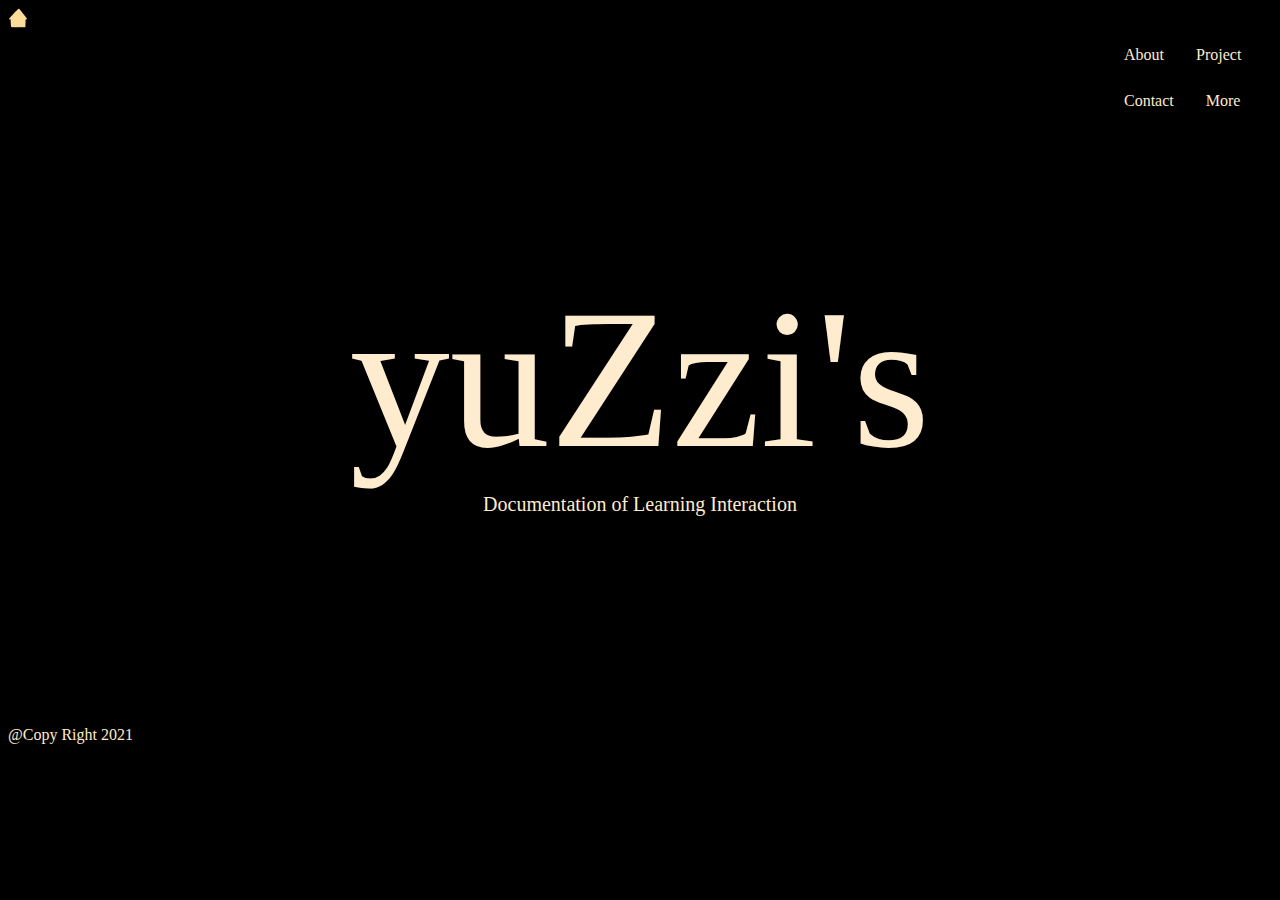
<file: index.html>
<!DOCTYPE html>
<head>
    <title>
        yuZzi's Documentation
    </title>

    
    <link rel="stylesheet" href="css/style.css" >
</head>

   
<a href="index.html" style=text-decoration:none;>
    <img id="home" src= "images/home.png"></img> 
</a>


<ul id="icons">
    <li><a href="headerlink/about.html" style=text-decoration:none;> About
    </a></li>
    
    <li><a href="headerlink/project.html" style=text-decoration:none;>Project
    </a></li>
    
    <li><a href="headerlink/contact.html" style=text-decoration:none;>Contact
    </a></li>

    <li><a href="https://portfolio.newschool.edu/yuqingz/" style=text-decoration:none;>More

    </a></li>
</ul>



<p id="my-name">
    yuZzi's
</p>

<p id="headline">
    Documentation of Learning Interaction
</p>


<footer>@Copy Right 2021</footer>

</html>
</file>
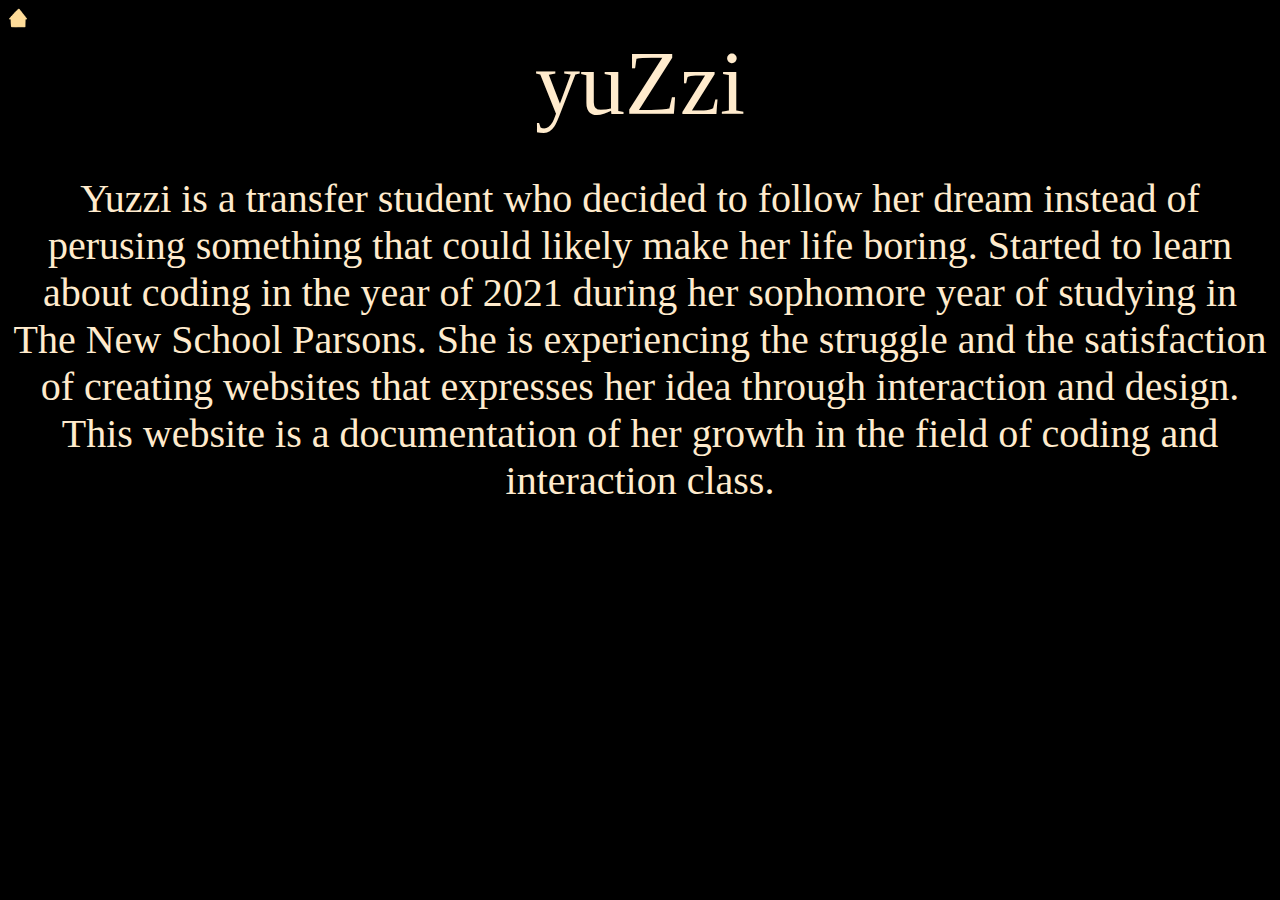
<file: headerlink/about.html>
<!DOCTYPE html>
<head>
    <title>
        About
    </title>

      
      <a href="../index.html" style=text-decoration:none;>
        <img id="home" src= "../images/home.png"></img> 
      </a>

    <header>
      yuZzi
    </header>
    <link rel="stylesheet" href="../css/about-style.css" >
</head>

<p>
Yuzzi is a transfer student who decided to follow her dream instead of perusing something that could likely make her life boring.
Started to learn about coding in the year of 2021 during her sophomore year of studying in The New School Parsons. 
She is experiencing the struggle and the satisfaction of creating websites that expresses her idea through interaction and design.
This website is a documentation of her growth in the field of coding and interaction class. 
</p>

</html>
</file>
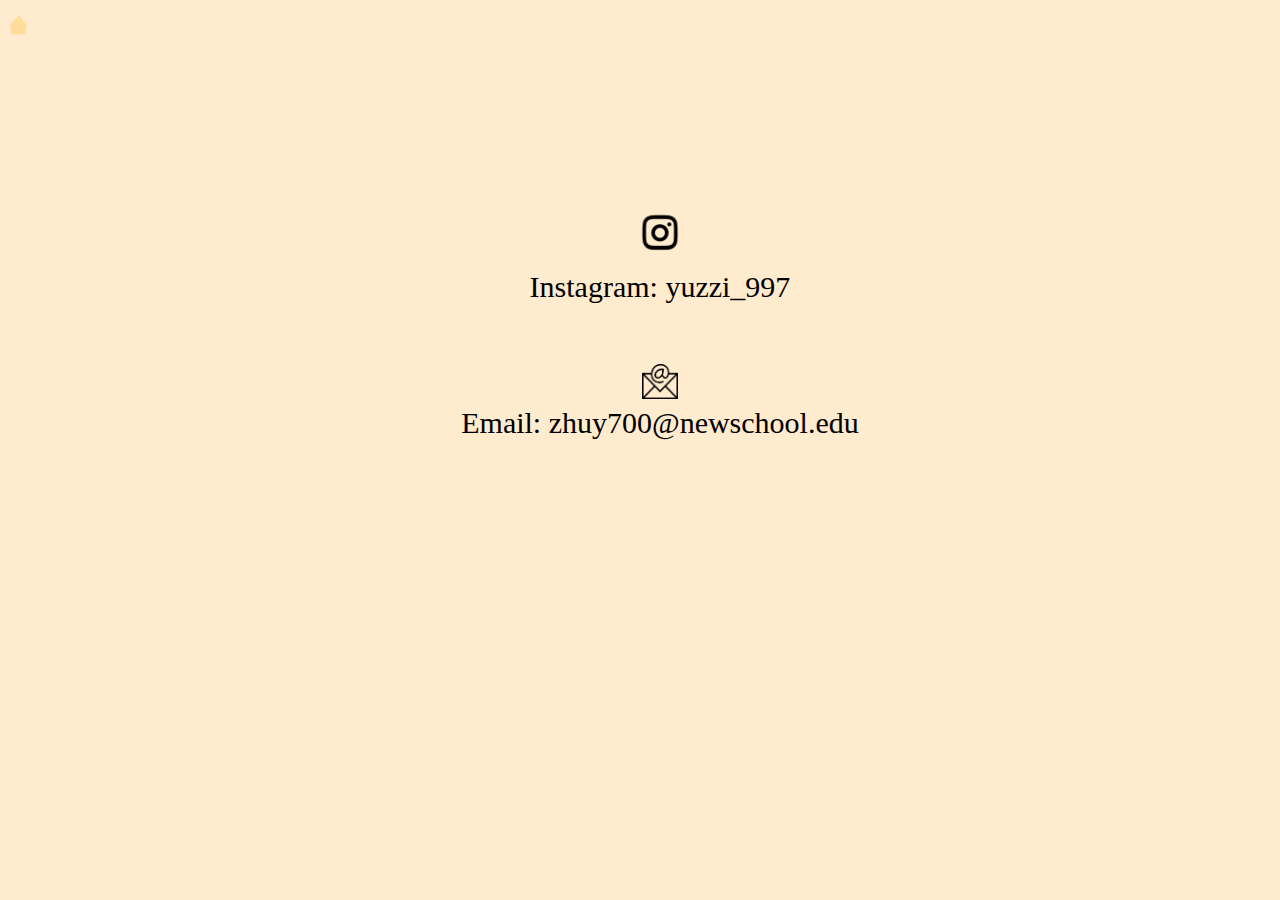
<file: headerlink/contact.html>
<!DOCTYPE html>
<head>
    <title>
        Contact
    </title>

    <link rel="stylesheet" href="../css/contact-style.css" >
</head>

<a href="../index.html" style=text-decoration:none;>
    <img id="home" src= "../images/home.png"> 
</a>

<body>
    <ul id="list" style="list-style:none;">
        <li> <script crc= "../image/yuzzi-logo.jpeg"></script> </li>
    
        <li> <div> 
            <img id="ins" src="../images/ins.png" alt="instagram"> </img>
        </div>
        Instagram: yuzzi_997
        </li>
    
        <li>
        <div>
            <img id="mail" src="../images/mail.png" alt="email"> </img>
        </div>
        Email: zhuy700@newschool.edu
        </li>
    </ul>
</body>

</html>
</file>
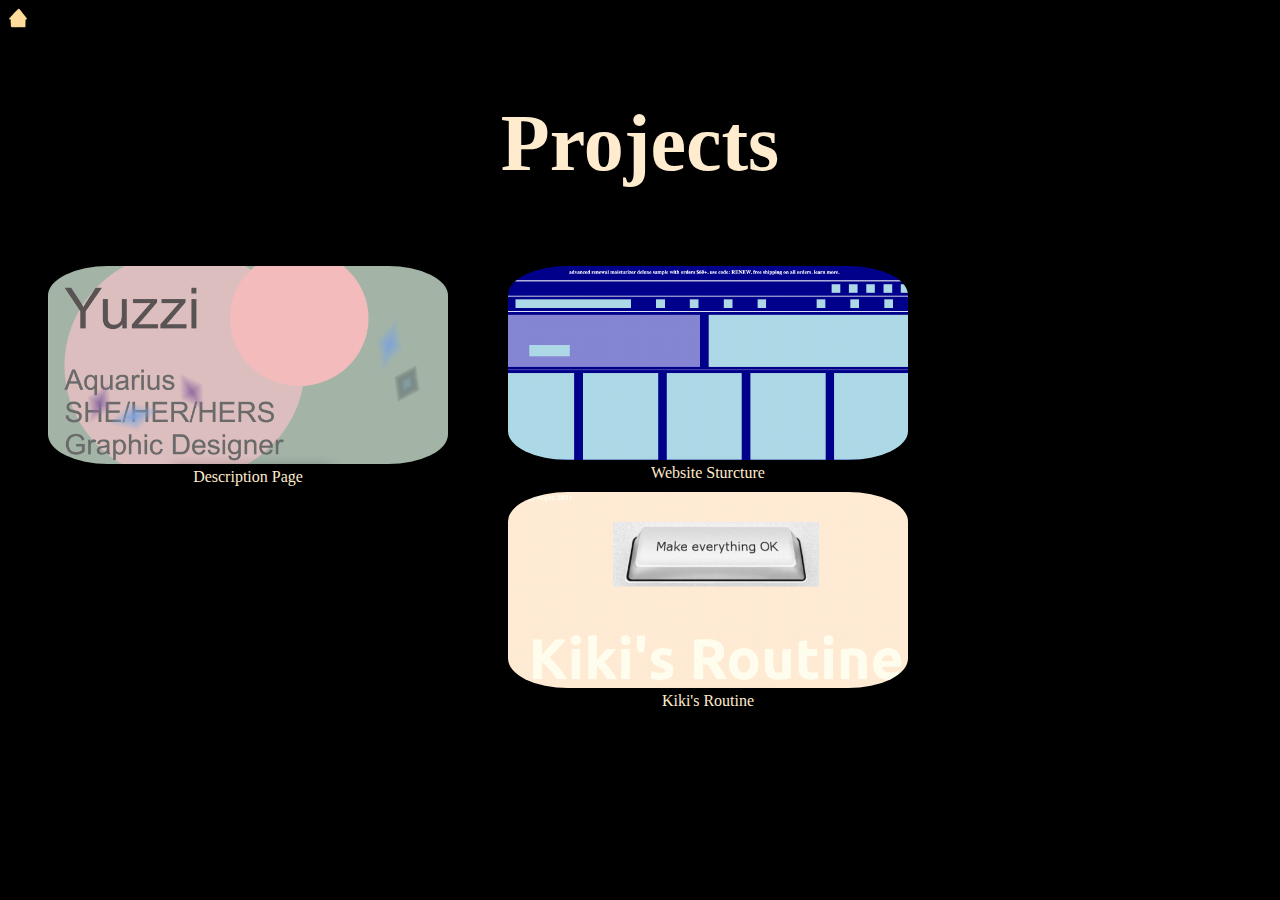
<file: headerlink/project.html>
<!DOCTYPE html>
<head>
    <title>
        yuZzi's Porjects
    </title>
    <link rel="stylesheet" href="../css/project-style.css" >

  

    <a href="../index.html" style=text-decoration:none;>
        <img id="home" src= "../images/home.png"> 
    </a>

      

</head>


<body>
    <h2>Projects</h2>

    <ul id="project-display">
        <li>
            <img class="resize" src="../images/about-page.png" alt="About Page">
            <div> 
                <a href="../projectlink/aboutpage.html" style="text-decoration:none;">
                Description Page
                </a>
            </div>
        </li>

        <li>
            <img class="resize" src="../images/abstract-web.png" alt="Abstract Web">

            <div>
                <a href="../projectlink/abstractpage.html" style="text-decoration:none;">
                Website Sturcture
                </a>
            </div>
        </li>
        
        <li>
            <img class="resize" src="../images/web-toy.png" alt="WebToy">

            <div>
                <a href="../projectlink/webtoy.html" style="text-decoration:none;">
                Kiki's Routine
                </a>
            </div>
    
        </li>
    </ul>

</body>


</html>
</file>
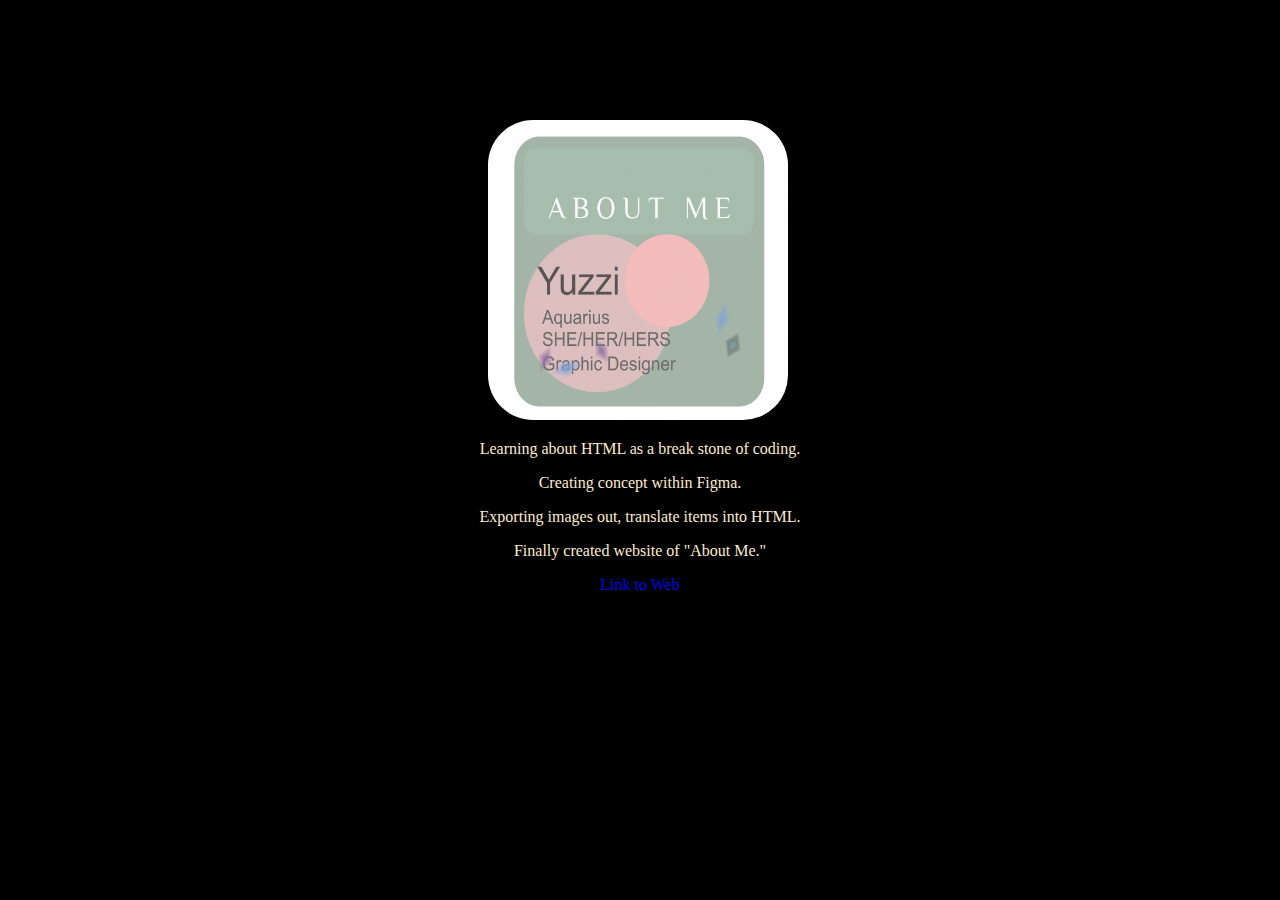
<file: projectlink/aboutpage.html>
<!DOCTYPE html>
<head>
    <title>
       About Me
    </title>
 
    <link rel="stylesheet" href="../projectcss/project-style-web.css" >

<body>
       
    <div>
        <img id="resize" src= "../images/about-page-display.png"> 
    </div>
  


        <p>
            Learning about HTML as a break stone of coding. 
        </p>
    
        <p>
            Creating concept within Figma.
        </p>
    
        <p>
            Exporting images out, translate items into HTML.
        </p>
    
        <p>
            Finally created website of "About Me."
        </p>
    
        <p id="text">
            <a href="https://portfolio.newschool.edu/yuqingz/" style=text-decoration:none;> Link to Web </a>
        </p>

   

</body>

</html>
</file>
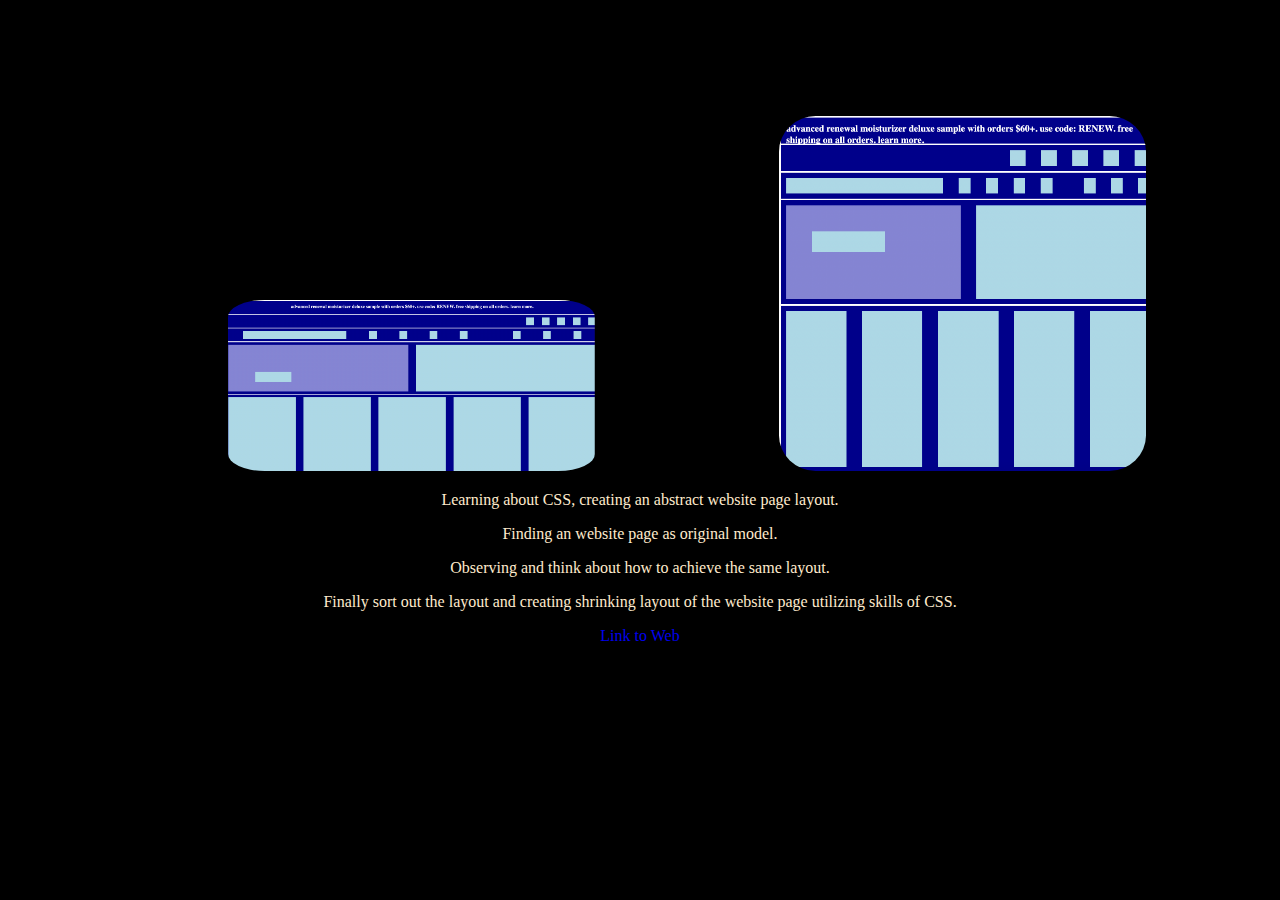
<file: projectlink/abstractpage.html>
<!DOCTYPE html>
<head>
    <title>
       Web Sturcture
    </title>
 
    <link rel="stylesheet" href="../projectcss/project-style-abstract.css" >

   
<body>
       

    <ul>

        <li>
            <img id="resize" src= "../images/abstract-display2.png">
        </li>

        <li>
            <img id="resize" src= "../images/abstract-dispaly1.png">
        </li>
    </ul>

        
    <p>
        Learning about CSS, creating an abstract website page layout.
    </p>

    <p>
        Finding an website page as original model.
    </p>

    <p>
        Observing and think about how to achieve the same layout.
    </p>

    <p>
        Finally sort out the layout and creating shrinking layout of the website page utilizing skills of CSS.
    </p>

    <p id="text">
        <a href="https://portfolio.newschool.edu/yuqingz/" style=text-decoration:none;> Link to Web </a>
    </p>
    
</body>

</html>
</file>
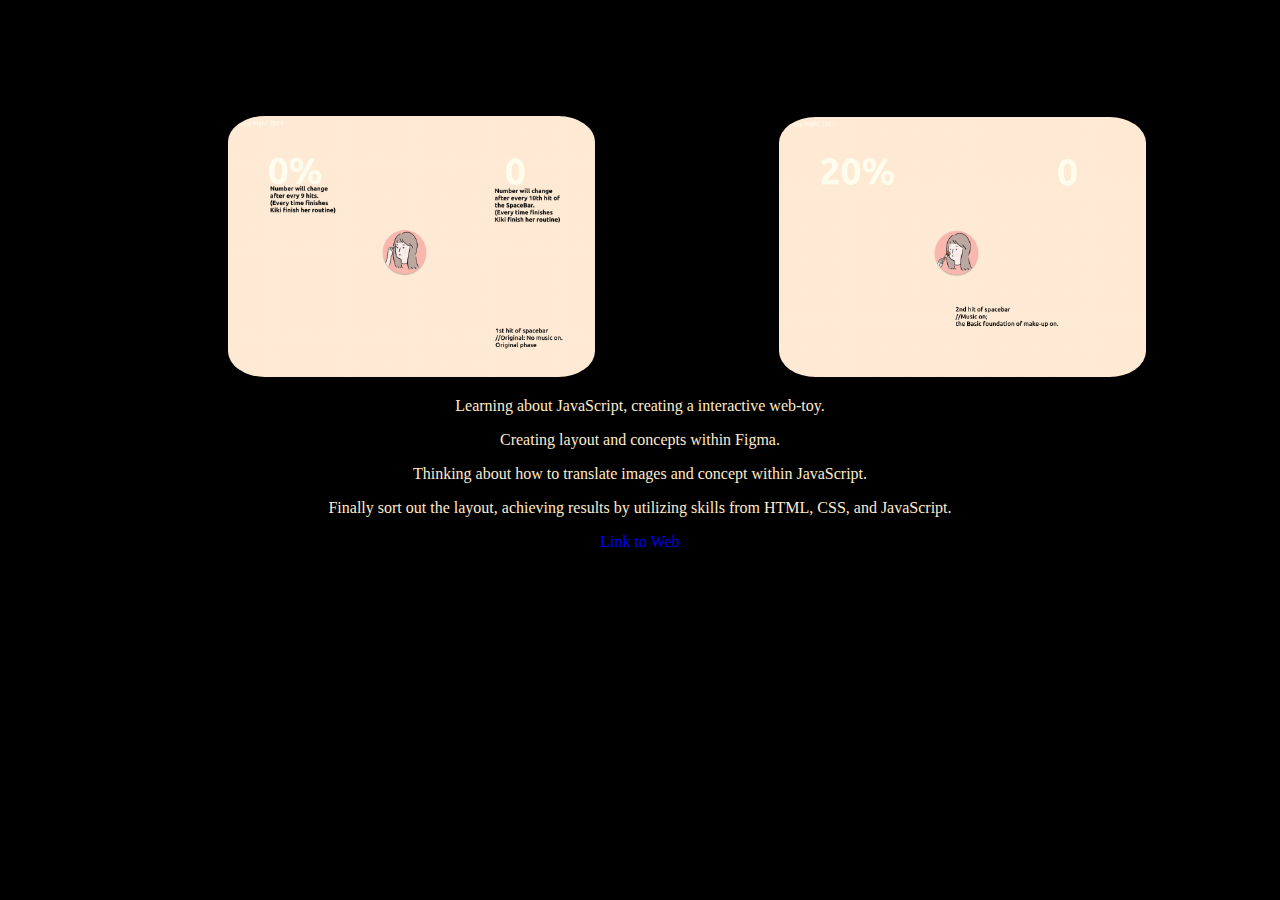
<file: projectlink/webtoy.html>
<!DOCTYPE html>
<head>
    <title>
       Web Sturcture
    </title>
 
    <link rel="stylesheet" href="../projectcss/project-style-abstract.css" >

   
<body>
       

    <ul>

        <li>
            <img id="resize" src= "../images/webtoy-display1.png">
        </li>

        <li>
            <img id="resize" src= "../images/webtoy-display2.png">
        </li>
    </ul>

        
    <p>
        Learning about JavaScript, creating a interactive web-toy.
    </p>

    <p>
        Creating layout and concepts within Figma.
    </p>

    <p>
        Thinking about how to translate images and concept within JavaScript.
    </p>

    <p>
        Finally sort out the layout, achieving results by utilizing skills from HTML, CSS, and JavaScript.
    </p>

    <p id="text">
        <a href= https://yuzzi997.github.io/ style=text-decoration:none;> Link to Web </a>
    </p>
    
</body>

</html>
</file>
<file: css/style.css>
body{
    background-color: black;
}
#icons{
    display:block;
}

#my-name{
    font-size:200px;
    color:blanchedalmond;
    text-align: center;
    margin:unset;

}

#headline{
    font-size:20px;
    color:blanchedalmond;
    text-align: center;
    margin: unset;
}

footer{
    color:blanchedalmond;
    margin-top:210px;
}

ul {
    list-style-type: none;
    margin: 0;
    padding: 0;
    overflow: hidden;
    margin-bottom: 140px;
    margin-left:1100px;
    
  }
  
  li {
    float: left;
  }
  
  li a {
    display: block;
    color: blanchedalmond;
    text-align: center;
    padding: 14px 16px;
    text-decoration: none;
  }

  #home{
    width:20px;
    height:auto;
}

 a:hover{
     position: relative;
     display: inline-block;
     overflow: hidden;
     background: linear-gradient(to right, midnightblue, midnightblue 50%, royalblue 50%);
     background-clip: text;
     -webkit-background-clip: text;
     -webkit-text-fill-color: transparent;
     background-size: 200% 100%;
     background-position: 100%;
     transition: background-position 275ms ease;
     text-decoration: none; 
     }
</file>
<file: css/about-style.css>
body{
    background-color:black;
}

header{
    color:blanchedalmond;
    font-size:90px;
    text-align: center;
}
    
p{
    color:blanchedalmond;
    font-size:40px;
    text-align: center;
}


#home{
    width:20px;
    height:auto;
}
</file>
<file: css/contact-style.css>
body{
    background-color: blanchedalmond;
    color:black;
    font-size: 30px;
    flex:auto;
}

#ins{
    margin-top: 130px;
    max-width: 5%;
    height: auto;
}

#mail{
    margin-top: 60px;
    max-width:3%;
    height: auto;
}

#home{
    width:20px;
    height:auto;
}

#list{
    text-align: center;
}
</file>
<file: css/project-style.css>
div{
color:blanchedalmond;
text-align: center;
}

p{
text-align: center;
}

body{
    background-color: black;
}

#project-name{
    font-size: 50px;
    color:blanchedalmond;
}

#technique{
    font-size: 30px;
    color:blanchedalmond;
}

.resize{
    width:400px;
    height:auto;
    border-radius: 15%;
}

footer{
    color:blanchedalmond;
}

  
li {
    float: left;
    margin-top:10px;
    margin-right:60px;
  }

h2{
    color:blanchedalmond;
    text-align: center;
    font-size:80px;
}


#home{
    width:20px;
    height:auto;
}


a{
    color:blanchedalmond;
}

a:hover{
    position: relative;
    display: inline-block;
    overflow: hidden;
    background: linear-gradient(to right, midnightblue, midnightblue 50%, royalblue 50%);
    background-clip: text;
    -webkit-background-clip: text;
    -webkit-text-fill-color: transparent;
    background-size: 200% 100%;
    background-position: 100%;
    transition: background-position 275ms ease;
    text-decoration: none; 
    }
</file>
<file: projectcss/project-style-web.css>
body{
    background-color: black;
}

div{
    margin-left: auto;
    margin-right: auto;
    width: 19em;
    margin-top:120px;
}

#resize{
    width: 300px;
    height:300px;
    border-radius: 15%;
}

p{
    color:blanchedalmond;
    text-align: center;
}


.text{
    color:blanchedalmond;
    text-align: center;
}

a:hover{
    position: relative;
    display: inline-block;
    overflow: hidden;
    background: linear-gradient(to right, midnightblue, midnightblue 50%, royalblue 50%);
    background-clip: text;
    -webkit-background-clip: text;
    -webkit-text-fill-color: transparent;
    background-size: 200% 100%;
    background-position: 100%;
    transition: background-position 275ms ease;
    text-decoration: none; 
    }
</file>
<file: projectcss/project-style-abstract.css>
body{
    background-color: black;
}

li {

    margin-top:220px;
    margin-left:180px;
    display:inline;
  }


  ul{
    overflow:hidden;
    }

#resize{
    margin-top: 100px;
    width: 30%;
    height:auto;
    border-radius: 10%;
}

p{
    color:blanchedalmond;
    text-align: center;
}


.text{
    color:blanchedalmond;
    text-align: center;
}

a:hover{
    position: relative;
    display: inline-block;
    overflow: hidden;
    background: linear-gradient(to right, midnightblue, midnightblue 50%, royalblue 50%);
    background-clip: text;
    -webkit-background-clip: text;
    -webkit-text-fill-color: transparent;
    background-size: 200% 100%;
    background-position: 100%;
    transition: background-position 275ms ease;
    text-decoration: none; 
    }
</file>
